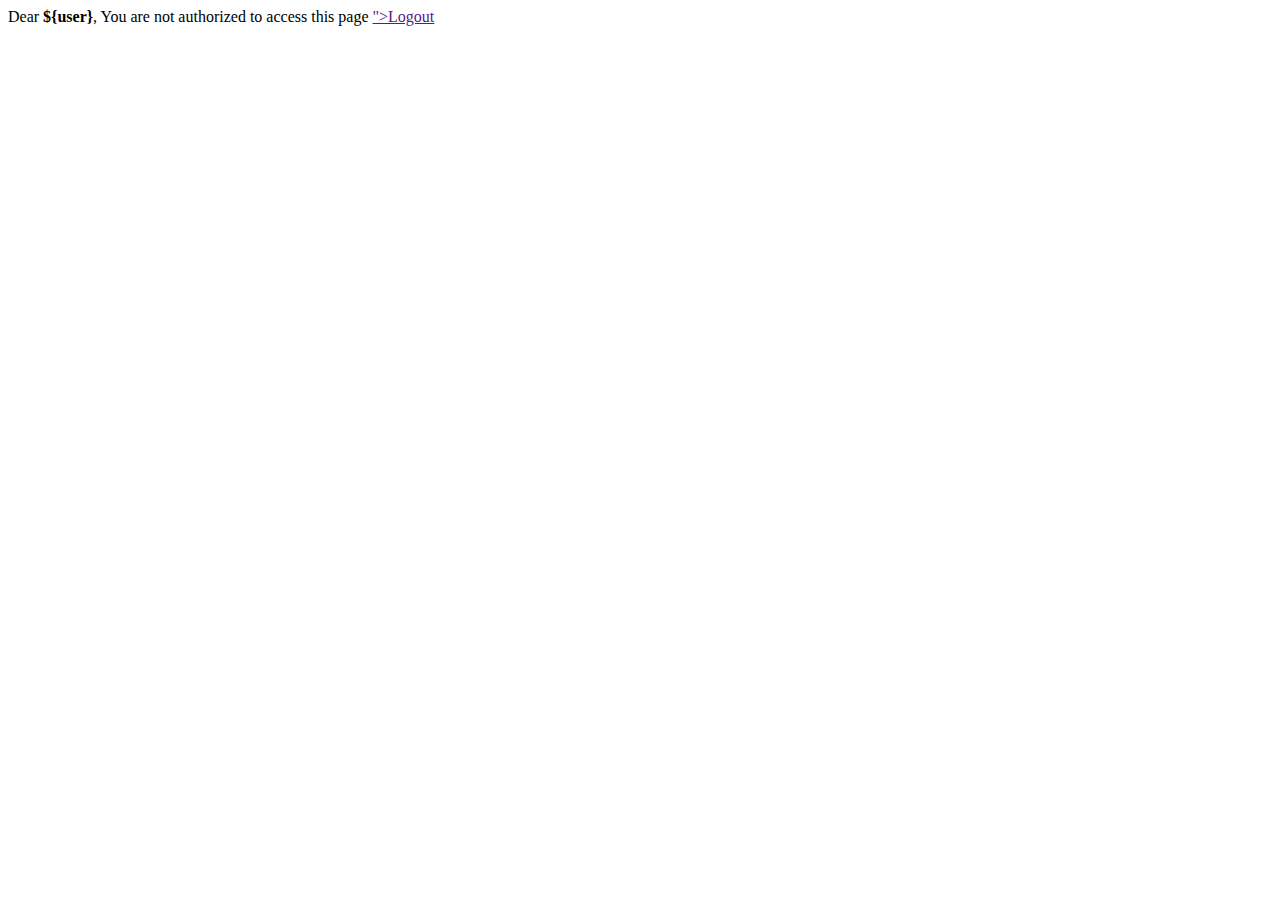
<file: dsiweb/src/main/resources/templates/accessDenied.html>
<html>
<head>
	<meta http-equiv="Content-Type" content="text/html; charset=ISO-8859-1">
	<title>AccessDenied page</title>
</head>
<body>
	Dear <strong>${user}</strong>, You are not authorized to access this page
	<a href="" />">Logout</a>
</body>
</html>
</file>
